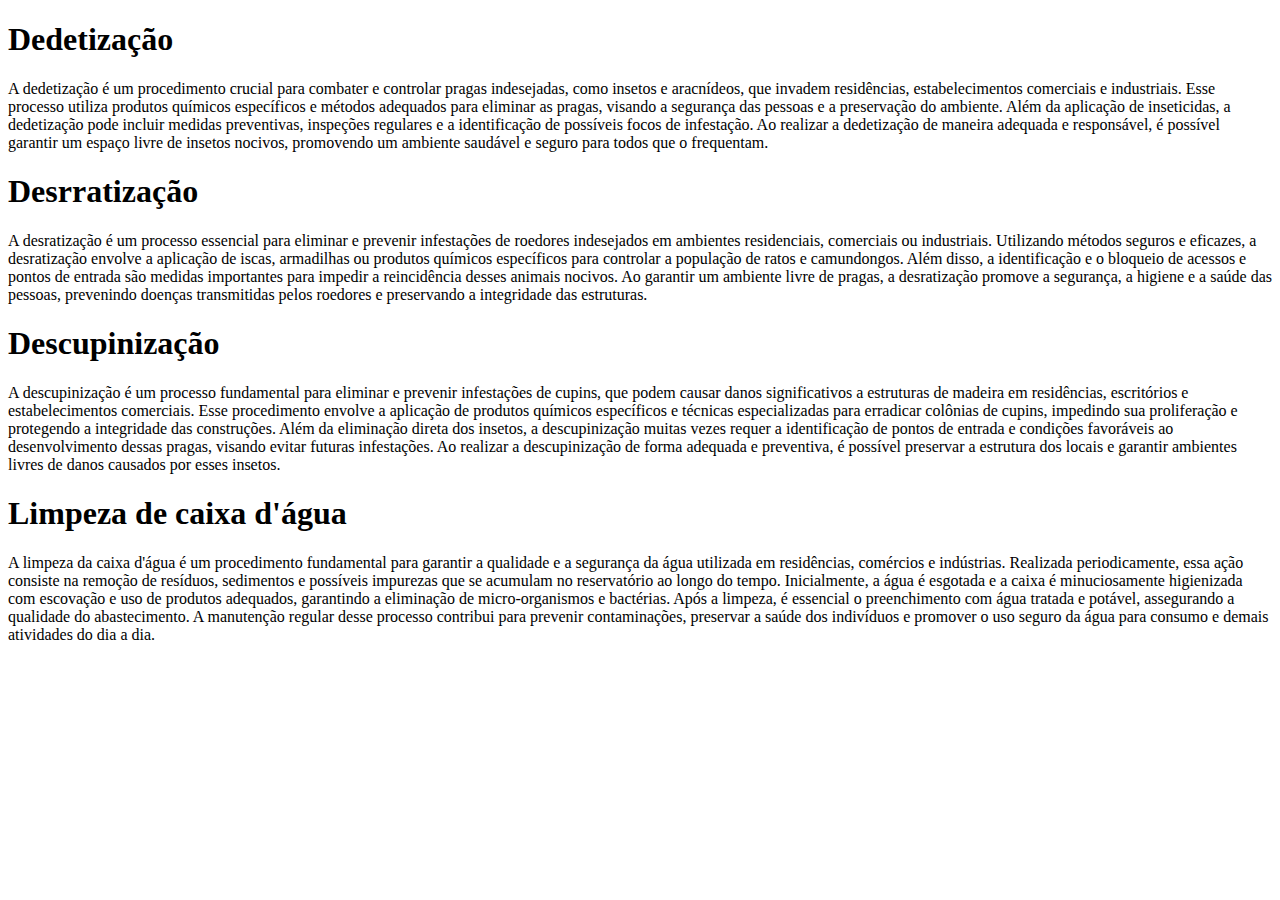
<file: serviços.html>
<!DOCTYPE html>
<html lang="en">
<head>
    <meta charset="UTF-8">
    <meta name="viewport" content="width=device-width, initial-scale=1.0">
    <title>Document</title>
</head>
<body>
    <h1>Dedetização</h1>
    <p>A dedetização é um procedimento crucial para combater e controlar pragas indesejadas, como insetos e aracnídeos, que invadem residências, estabelecimentos comerciais e industriais. Esse processo utiliza produtos químicos específicos e métodos adequados para eliminar as pragas, visando a segurança das pessoas e a preservação do ambiente. Além da aplicação de inseticidas, a dedetização pode incluir medidas preventivas, inspeções regulares e a identificação de possíveis focos de infestação. Ao realizar a dedetização de maneira adequada e responsável, é possível garantir um espaço livre de insetos nocivos, promovendo um ambiente saudável e seguro para todos que o frequentam.</p>
    <h1>Desrratização</h1>
    <p>A desratização é um processo essencial para eliminar e prevenir infestações de roedores indesejados em ambientes residenciais, comerciais ou industriais. Utilizando métodos seguros e eficazes, a desratização envolve a aplicação de iscas, armadilhas ou produtos químicos específicos para controlar a população de ratos e camundongos. Além disso, a identificação e o bloqueio de acessos e pontos de entrada são medidas importantes para impedir a reincidência desses animais nocivos. Ao garantir um ambiente livre de pragas, a desratização promove a segurança, a higiene e a saúde das pessoas, prevenindo doenças transmitidas pelos roedores e preservando a integridade das estruturas.</p>
    <h1>Descupinização</h1>
    <p>A descupinização é um processo fundamental para eliminar e prevenir infestações de cupins, que podem causar danos significativos a estruturas de madeira em residências, escritórios e estabelecimentos comerciais. Esse procedimento envolve a aplicação de produtos químicos específicos e técnicas especializadas para erradicar colônias de cupins, impedindo sua proliferação e protegendo a integridade das construções. Além da eliminação direta dos insetos, a descupinização muitas vezes requer a identificação de pontos de entrada e condições favoráveis ao desenvolvimento dessas pragas, visando evitar futuras infestações. Ao realizar a descupinização de forma adequada e preventiva, é possível preservar a estrutura dos locais e garantir ambientes livres de danos causados por esses insetos.</p>
    <h1>Limpeza de caixa d'água</h1>
    <p>A limpeza da caixa d'água é um procedimento fundamental para garantir a qualidade e a segurança da água utilizada em residências, comércios e indústrias. Realizada periodicamente, essa ação consiste na remoção de resíduos, sedimentos e possíveis impurezas que se acumulam no reservatório ao longo do tempo. Inicialmente, a água é esgotada e a caixa é minuciosamente higienizada com escovação e uso de produtos adequados, garantindo a eliminação de micro-organismos e bactérias. Após a limpeza, é essencial o preenchimento com água tratada e potável, assegurando a qualidade do abastecimento. A manutenção regular desse processo contribui para prevenir contaminações, preservar a saúde dos indivíduos e promover o uso seguro da água para consumo e demais atividades do dia a dia.</p>
</body>
</html>
</file>
